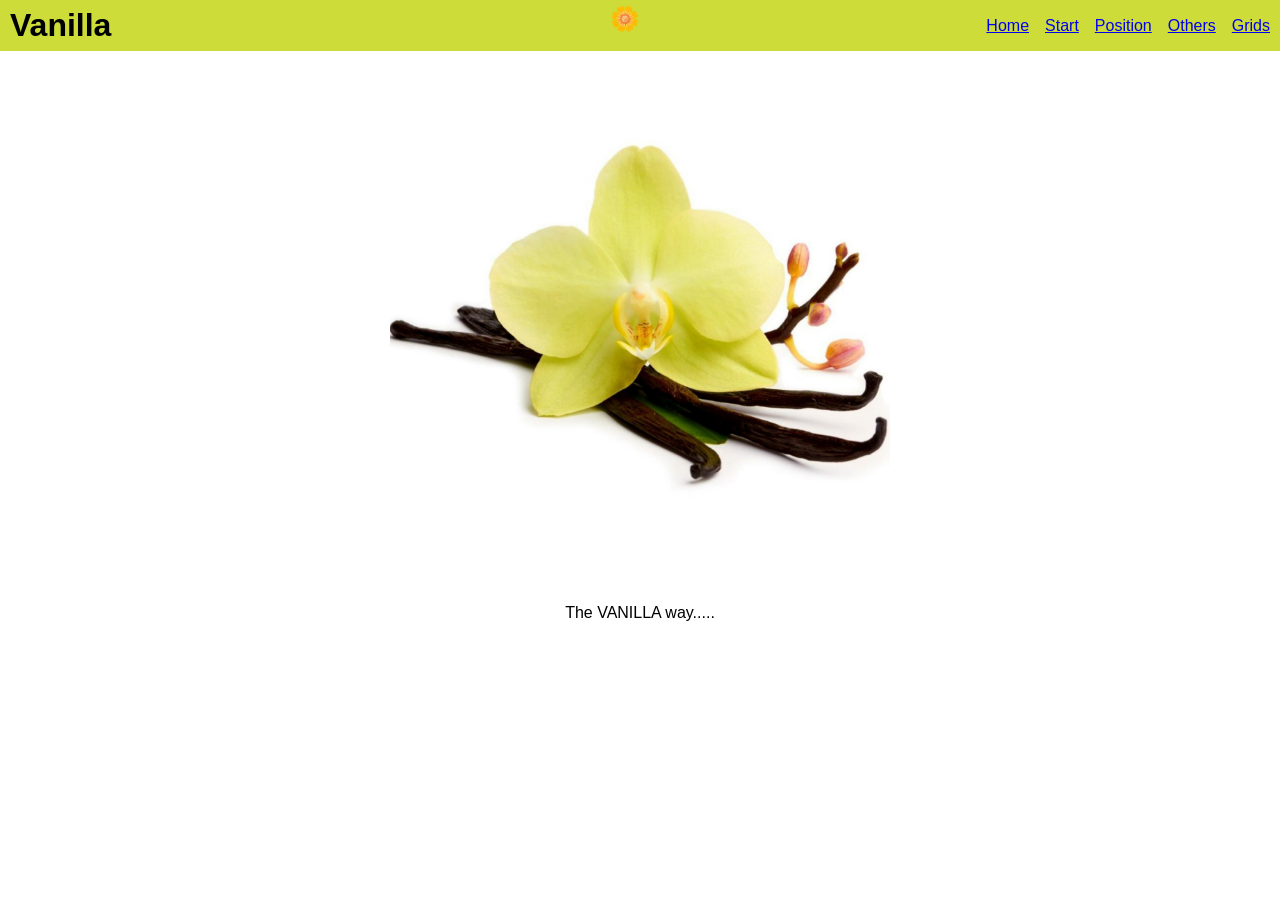
<file: index.html>
<!doctype html>
<html lang="en">
  <head>
    <meta charset="UTF-8" />
    <meta name="viewport" content="width=device-width, initial-scale=1.0" />
    <title>Vanilla Training</title>
    <link rel="stylesheet" href="./css/global.css" />
    <link rel="stylesheet" href="./css/components/header.css" />
    <link rel="stylesheet" href="./css/pages/home.css" />
  </head>
  <body>
    <div id="site-header"></div>
    <main class="home-page__main">
      <section class="home-page__intro-section">
        <figure>
          <img
            src="/assets/image/vanilj-bourbon-froen-vanilla-planifolia.jpg"
            alt="vanilla"
            width="500"
            height="auto"
          />
          <figcaption>The VANILLA way.....</figcaption>
        </figure>
      </section>
    </main>
    <script src="./js/header.js" defer></script>
  </body>
</html>
</file>
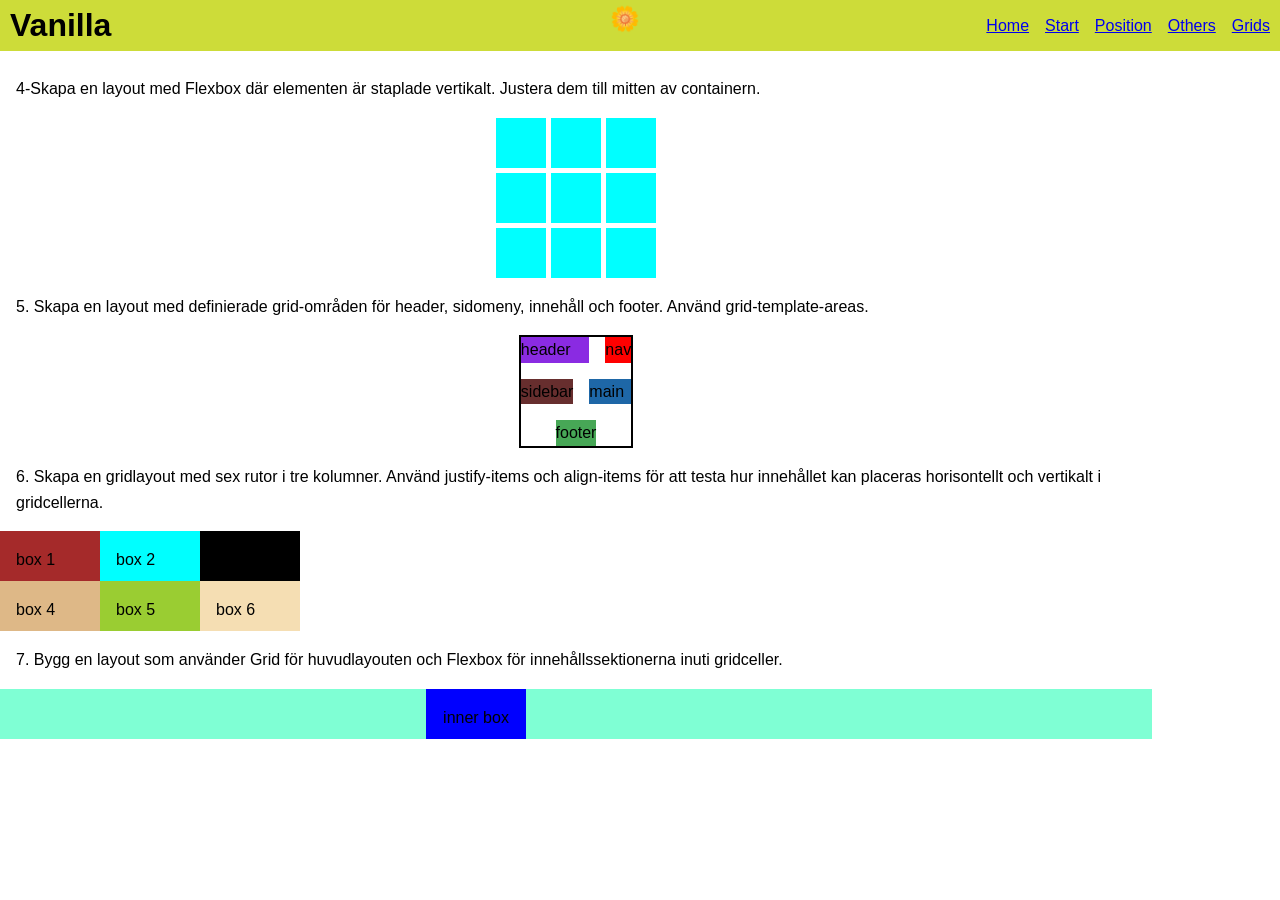
<file: pages/grids.html>
<!doctype html>
<html lang="en">
  <head>
    <meta charset="UTF-8" />
    <meta name="viewport" content="width=device-width, initial-scale=1.0" />
    <title>Document</title>
    <link rel="stylesheet" href="../css/global.css" />
    <link rel="stylesheet" href="../css/components/header.css" />
    <link rel="stylesheet" href="../css/pages/grids.css" />
  </head>
  <body>
    <div id="site-header"></div>
    <main class="grids-page__main">
      <p>
        4-Skapa en layout med Flexbox där elementen är staplade vertikalt.
        Justera dem till mitten av containern.
      </p>
      <section>
        <div class="grids-page__grids-container">
          <div></div>
          <div></div>
          <div></div>
          <div></div>
          <div></div>
          <div></div>
          <div></div>
          <div></div>
          <div></div>
        </div>
      </section>
      <p>
        5. Skapa en layout med definierade grid-områden för header, sidomeny,
        innehåll och footer. Använd grid-template-areas.
      </p>
      <section>
        <div class="grids-page__layout-container">
          <div id="layout-header">header</div>
          <div id="layout-nav">nav</div>
          <div id="layout-aside">sidebar</div>
          <div id="layout-main">main</div>
          <div id="layout-footer">footer</div>
        </div>
      </section>
      <p>
        6. Skapa en gridlayout med sex rutor i tre kolumner. Använd
        justify-items och align-items för att testa hur innehållet kan placeras
        horisontellt och vertikalt i gridcellerna.
      </p>
      <section class="grids-page__box2-section">
        <div>
          <div id="box2-1"><p>box 1</p></div>
          <div id="box2-2"><p>box 2</p></div>
          <div id="box2-3"><p>box 3</p></div>
          <div id="box2-4"><p>box 4</p></div>
          <div id="box2-5"><p>box 5</p></div>
          <div id="box2-6"><p>box 6</p></div>
        </div>
      </section>
      <p>
        7. Bygg en layout som använder Grid för huvudlayouten och Flexbox för
        innehållssektionerna inuti gridceller.
      </p>
      <section class="grids-page__box3-section grids-page__box2-section">
        <div>
          <div id="box3-inner"><p>inner box</p></div>
        </div>
      </section>
    </main>
    <script src="../js/header.js" defer></script>
  </body>
</html>
</file>
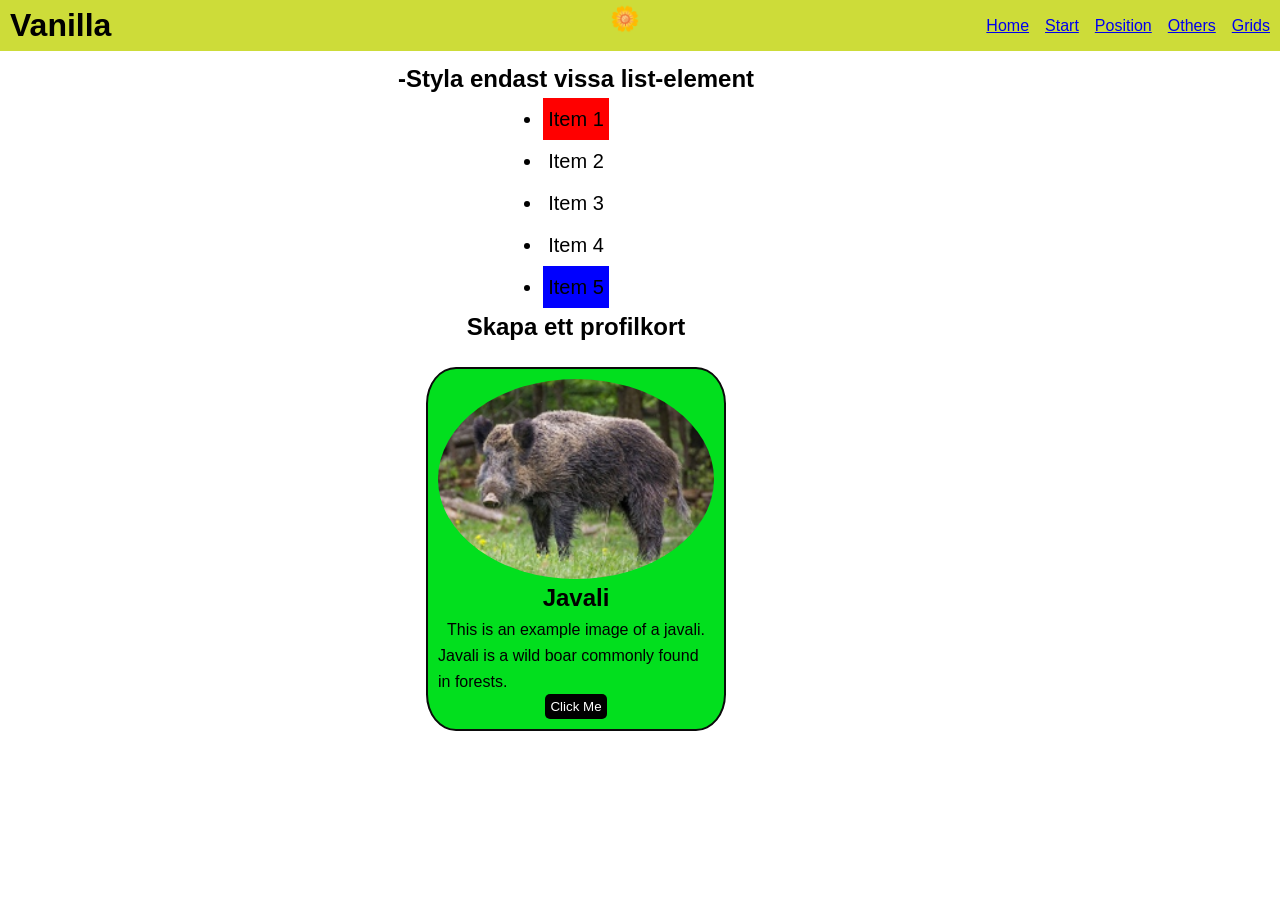
<file: pages/others.html>
<!doctype html>
<html lang="en">
  <head>
    <meta charset="UTF-8" />
    <meta name="viewport" content="width=device-width, initial-scale=1.0" />
    <title>Others</title>
    <link rel="stylesheet" href="../css/global.css" />
    <link rel="stylesheet" href="../css/components/header.css" />
    <link rel="stylesheet" href="../css/pages/others.css" />
  </head>
  <body>
    <div id="site-header"></div>
    <main>
      <section class="other-page_list__section">
        <h2>-Styla endast vissa list-element</h2>
        <ul>
          <li>Item 1</li>
          <li>Item 2</li>
          <li>Item 3</li>
          <li>Item 4</li>
          <li>Item 5</li>
        </ul>
      </section>
      <section class="other-page_list__section">
        <h2>Skapa ett profilkort</h2>
        <div class="other-page_card__container">
          <img src="../assets/image/javali.png" alt="Example Image" />
          <h2>Javali</h2>
          <p>This is an example image of a javali.</p>
          <p>Javali is a wild boar commonly found in forests.</p>
          <button>Click Me</button>
        </div>
      </section>
    </main>
    <script src="../js/header.js" defer></script>
  </body>
</html>
</file>
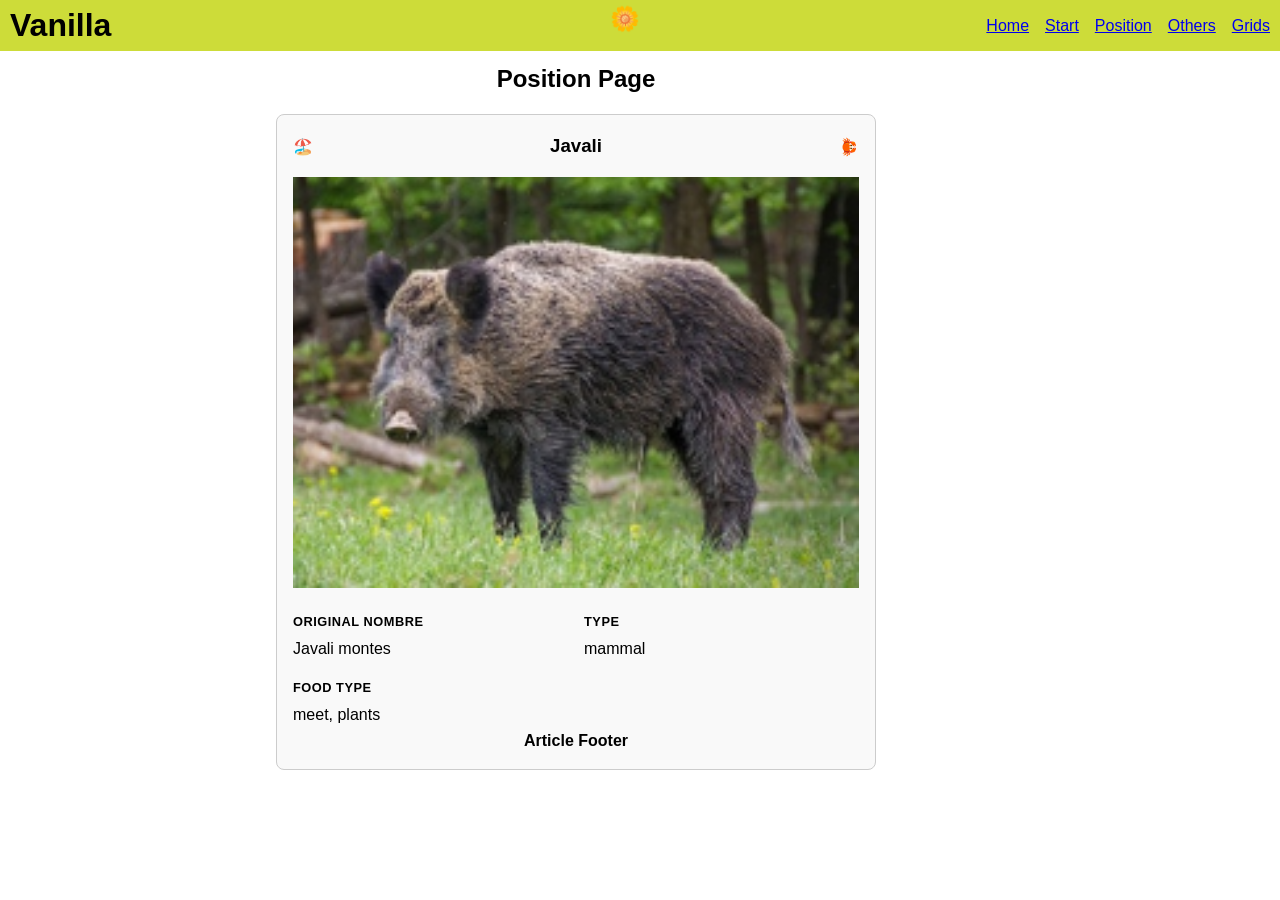
<file: pages/position.html>
<!doctype html>
<html lang="en">
  <head>
    <meta charset="UTF-8" />
    <meta name="viewport" content="width=device-width, initial-scale=1.0" />
    <title>Document</title>
    <link rel="stylesheet" href="../css/global.css" />
    <link rel="stylesheet" href="../css/components/header.css" />
    <link rel="stylesheet" href="../css/pages/position.css" />
  </head>
  <body>
    <div id="site-header"></div>
    <main>
      <h2>Position Page</h2>
      <section>
        <article class="position-page-card__article">
          <div class="position-page-card__header">
            <div>🏖️</div>
            <h3>Javali</h3>
            <div id="crab">🦀</div>
          </div>
          <div>
            <div class="position-page-card_image__container">
              <img src="../assets/image/javali.png" alt="Javali" />
            </div>
            <dl class="metadata">
              <div>
                <dt>Original Nombre</dt>
                <dd>Javali montes</dd>
              </div>

              <div>
                <dt>type</dt>
                <dd>mammal</dd>
              </div>

              <div>
                <dt>food type</dt>
                <dd>meet, plants</dd>
              </div>
            </dl>
          </div>
          <footer>
            <p>Article Footer</p>
          </footer>
        </article>
      </section>
    </main>
    <script src="../js/header.js" defer></script>
  </body>
</html>
</file>
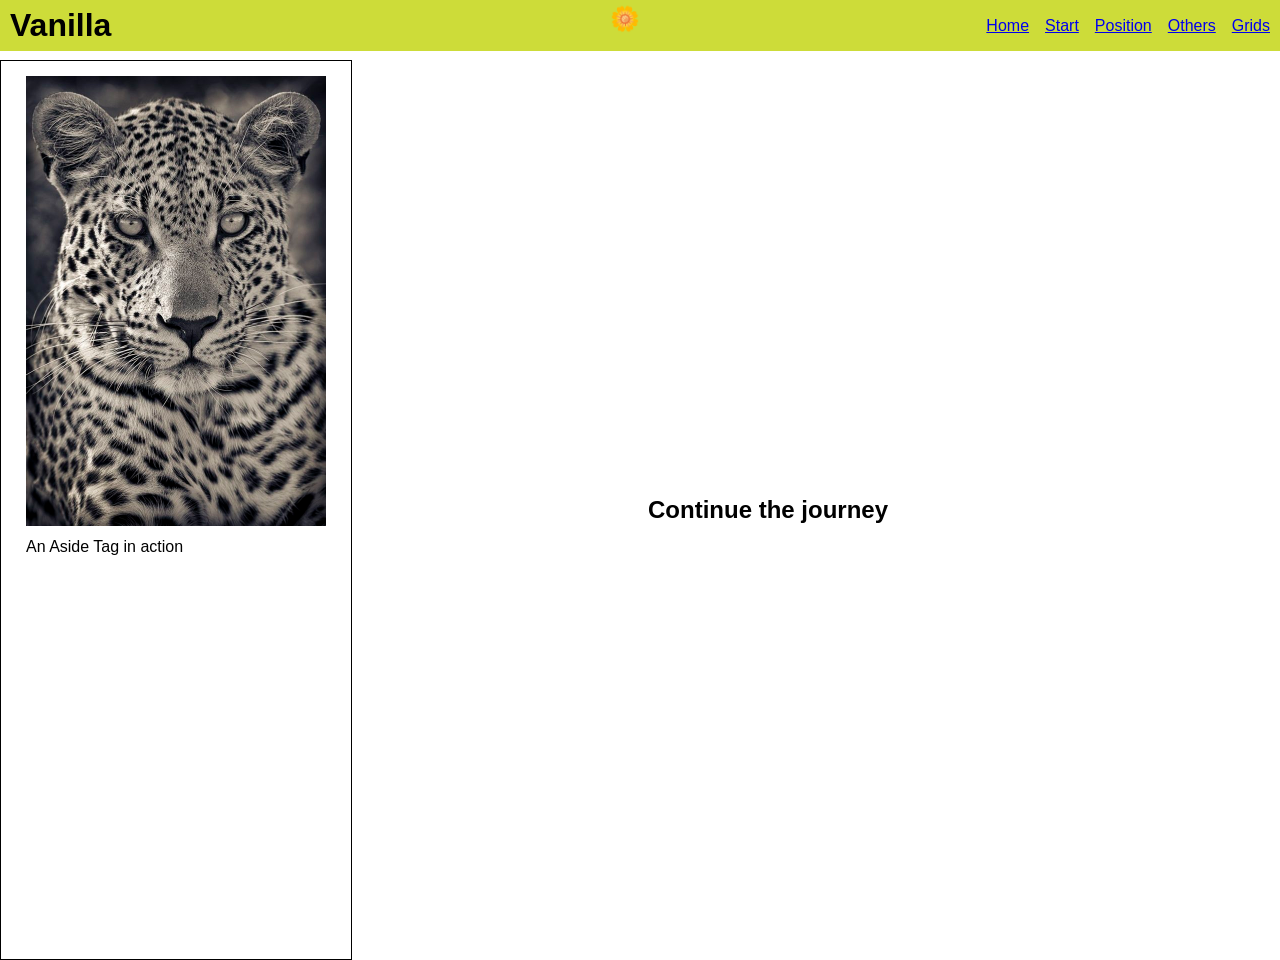
<file: pages/start.html>
<!doctype html>
<html lang="en">
  <head>
    <meta charset="UTF-8" />
    <meta name="viewport" content="width=device-width, initial-scale=1.0" />
    <title>start</title>
    <link rel="stylesheet" href="../css/global.css" />
    <link rel="stylesheet" href="../css/components/header.css" />
    <link rel="stylesheet" href="../css/pages/start.css" />
  </head>
  <body>
    <div id="site-header"></div>
    <main class="start-page__main">
      <aside>
        <figure>
          <img
            src="../assets/image/c6375f146ac27c995bf40b669a4c4fc1.jpg"
            alt="leopard"
            width="300"
            height="auto"
          />
          <figcaption>An Aside Tag in action</figcaption>
        </figure>
      </aside>
      <section>
        <h1>Continue the journey</h1>
      </section>
    </main>
    <script src="../js/header.js" defer></script>
  </body>
</html>
</file>
<file: css/global.css>
* {
  margin: 0;
  padding: 0;
  box-sizing: border-box;
}

body {
  font-family: "Arial", sans-serif;
  line-height: 1.6;
}

main {
  width: 90%;
  /*   agrega flechas de deslice
 */
  /* margin-top: 10rem; */
  min-height: 100vh;
  overflow: hidden;
  overflow: auto;
  overflow: scroll;
  padding-top: 60px; /* Adjust this value based on the height of your fixed header */
}

h2 {
  text-align: center;
}

section {
  display: flex;
  flex-direction: column;
  align-items: center;
}

footer {
  text-align: center;
  font-weight: 600;
}

#home-header-emoji {
  position: absolute;
  font-size: 1.5rem;
  top: 0;
  right: 50%;
}
</file>
<file: css/components/header.css>
header {
  position: fixed;
  top: 0;
  width: 100%;
  display: flex;
  justify-content: space-between;
  align-items: center;
  background-color: #cddc39;
  z-index: 1000;
}

header h1 {
  margin-left: 10px;
}

header ul {
  display: flex;
  justify-content: center;
  gap: 1rem;
  margin-right: 10px;
  list-style: none;
}
</file>
<file: css/pages/home.css>
.home-page__main {
  width: 100%;
}

.home-page__intro-section {
  display: flex;
  justify-content: center;
}

.home-page__intro-section figcaption {
  text-align: center;
  margin-top: 2rem;
}
</file>
<file: css/pages/grids.css>
.grids-page__main p {
  margin: 1rem;
  text-align: left;
}

.grids-page__grids-container {
  display: grid;
  grid-template-rows: repeat(3, 50px);
  grid-template-columns: repeat(3, 50px);
  gap: 5px;
}

.grids-page__grids-container div {
  background-color: aqua;
}

.grids-page__layout-container {
  display: grid;
  border: 2px solid black;
  gap: 1rem;
  grid-template-columns: 500px 1f 100px;
  grid-template-rows: 500px 1f 100px;
  grid-template-areas:
    "layout-header layout-header layout-nav"
    "layout-aside layout-main layout-main"
    "layout-footer layout-footer layout-footer";
}

/* grid-area must be defined
 */
#layout-header {
  grid-area: layout-header;
  background-color: blueviolet;
}

#layout-nav {
  grid-area: layout-nav;
  background-color: red;
}
#layout-aside {
  grid-area: layout-aside;
  background-color: rgb(103, 46, 46);
}
#layout-main {
  grid-area: layout-main;
  background-color: rgb(30, 103, 167);
}
#layout-footer {
  margin: auto;
  grid-area: layout-footer;
  background-color: rgb(71, 167, 86);
}

.grids-page__box2-section {
  display: block;
}

.grids-page__box2-section div {
  display: grid;
  grid-template-columns: 100px 100px 100px;
  grid-template-rows: 50px 50px;
}

.grids-page__box2-container div {
  background-color: blue;
}
#box2-1 {
  background-color: brown;
}
#box2-2 {
  background-color: aqua;
}
#box2-3 {
  background-color: black;
}
#box2-4 {
  background-color: burlywood;
}
#box2-5 {
  background-color: yellowgreen;
}
#box2-6 {
  background-color: wheat;
}

.grids-page__box3-section div {
  display: grid;
  grid-template-rows: 1fr;
  justify-content: center;
  background-color: aquamarine;
}

/* this must be block level
 */
#box3-inner {
  display: flex;
  width: 100px;
  height: 50px;
  background-color: blue;
}
</file>
<file: css/pages/others.css>
.other-page_list__section ul li {
  font-size: 20px;
  padding: 5px;
}

.other-page_list__section ul li:first-child {
  background-color: red;
}

.other-page_list__section ul li:last-child {
  background-color: blue;
}

.other-page_card__container {
  display: flex;
  flex-direction: column;
  align-items: center;
  width: 300px;
  border: 2px solid #0b0b0b;
  padding: 10px;
  border-radius: 10%;
  margin: 20px;
  background-color: #02df1e;
}

.other-page_card__container img {
  width: 100%;
  border-radius: 50%;
}

.other-page_card__container p {
  font-size: 16px;
}

.other-page_card__container button {
  display: inline-block;
  padding: 5px 5px;
  border: none;
  border-radius: 5px;
  background-color: #000000;
  color: white;
  cursor: pointer;
}

.other-page_card__container button:hover {
  background-color: #ff0000;
  color: black;
}
</file>
<file: css/pages/position.css>
.position-page-card__article {
  display: flex;
  flex-direction: column;
  border: 1px solid #ccc;
  border-radius: 8px;
  padding: 16px;
  margin: 16px 0;
  width: 100%;
  max-width: 600px;
  background-color: #f9f9f9;
}

.position-page-card__header {
  display: flex;
  justify-content: space-between;
  align-items: center;
  margin-bottom: 16px;
  background-color: transparent;
}

#crab {
  transform: rotate(90deg);
}

.position-page-card_image__container {
  margin-bottom: 16px;
}

.position-page-card_image__container img {
  width: 100%;
  height: 100%;
  object-fit: cover;
  object-position: center;
}

.metadata {
  display: grid;
  grid-template-columns: repeat(2, 1fr);
  gap: 1rem;
  margin: 0;
}

.metadata > div {
  display: flex;
  flex-direction: column;
  gap: 0.25rem;
}

.metadata dt {
  font-size: 0.8rem;
  font-weight: 600;
  text-transform: uppercase;
  letter-spacing: 0.04em;
}

.metadata dd {
  margin: 0;
  font-size: 1rem;
}
</file>
<file: css/pages/start.css>
.start-page__main {
  /*   margin: 1rem auto; */
  display: flex;
  column-gap: 2rem;
  row-gap: 2rem;
  align-items: center;
}

.start-page__main figure {
  padding: 15px;
}

.start-page__main aside {
  flex-grow: 0;
  flex-shrink: 1;
  flex-basis: auto;
  border: 1px solid black;
  padding: 0 10px;
  height: 100vh;
}

.start-page__main section {
  flex-grow: 1;
  flex-shrink: 1;
  flex-basis: auto;
}
</file>
